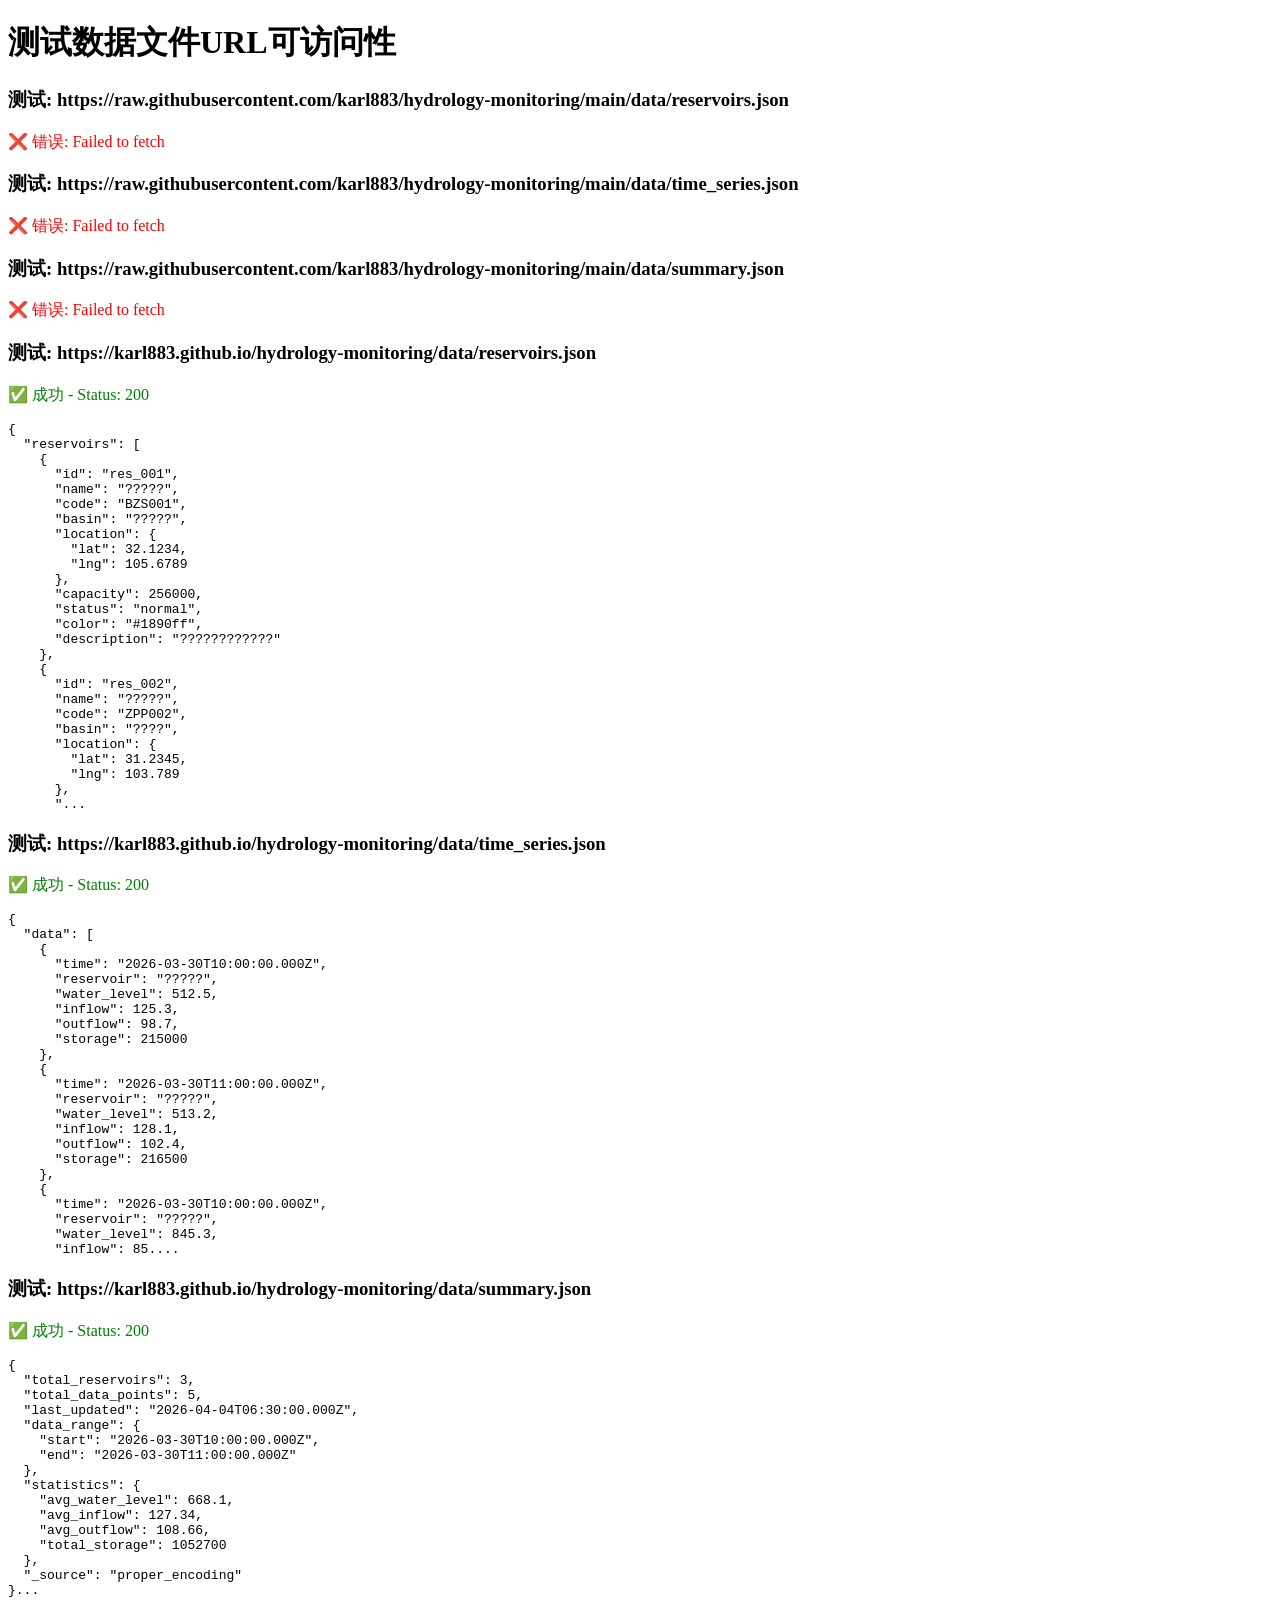
<file: test-urls.html>
<!DOCTYPE html>
<html>
<head>
    <title>测试数据文件URL</title>
</head>
<body>
    <h1>测试数据文件URL可访问性</h1>
    
    <div id="results"></div>
    
    <script>
        const urls = [
            "https://raw.githubusercontent.com/karl883/hydrology-monitoring/main/data/reservoirs.json",
            "https://raw.githubusercontent.com/karl883/hydrology-monitoring/main/data/time_series.json", 
            "https://raw.githubusercontent.com/karl883/hydrology-monitoring/main/data/summary.json",
            "https://karl883.github.io/hydrology-monitoring/data/reservoirs.json",
            "https://karl883.github.io/hydrology-monitoring/data/time_series.json",
            "https://karl883.github.io/hydrology-monitoring/data/summary.json"
        ];
        
        const resultsDiv = document.getElementById('results');
        
        async function testUrl(url) {
            const result = document.createElement('div');
            result.innerHTML = `<h3>测试: ${url}</h3>`;
            
            try {
                const response = await fetch(url);
                if (response.ok) {
                    const data = await response.json();
                    result.innerHTML += `<p style="color: green;">✅ 成功 - Status: ${response.status}</p>`;
                    result.innerHTML += `<pre>${JSON.stringify(data, null, 2).substring(0, 500)}...</pre>`;
                } else {
                    result.innerHTML += `<p style="color: red;">❌ 失败 - Status: ${response.status} ${response.statusText}</p>`;
                }
            } catch (error) {
                result.innerHTML += `<p style="color: red;">❌ 错误: ${error.message}</p>`;
            }
            
            resultsDiv.appendChild(result);
        }
        
        // 测试所有URL
        urls.forEach(testUrl);
    </script>
</body>
</html>
</file>
